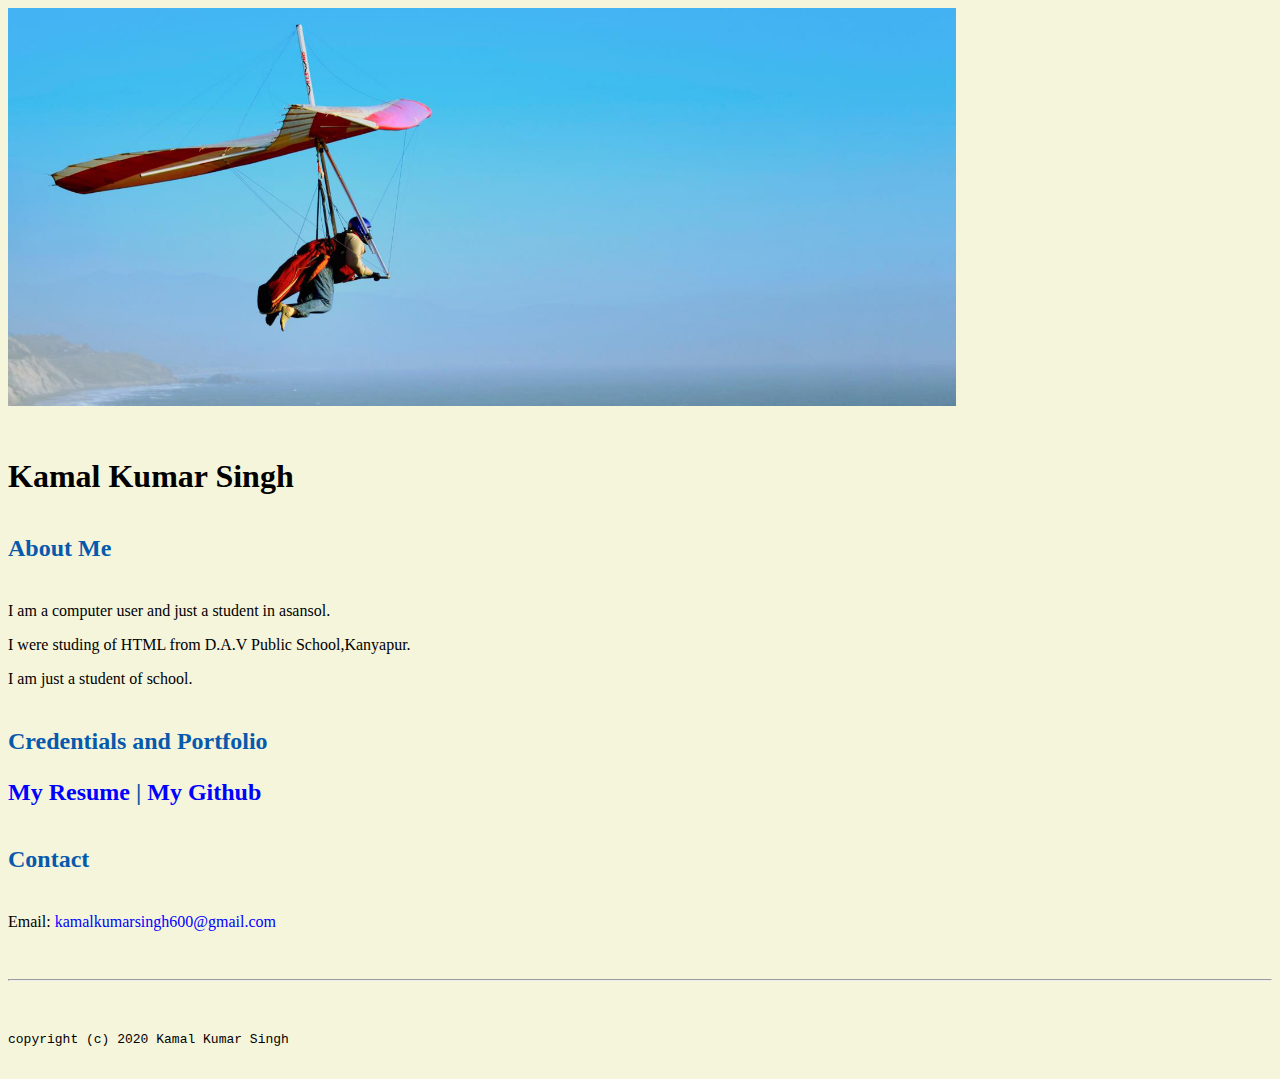
<file: index.html>
<!doctype html>

<!-- this is a comment for human! -->

<html lang="en">

  <header>
     <title>Kamal Kumar Singh</title>
     <link rel="stylesheet" href="css/master.css">
      <link rel="FaviconIcon" href="favicon.ico" type="image/x-icon">
     <link rel="Shortcut" href="favicon.ico" type="image/x-icon">
<meta name="Viewport" content="widht=device-width, intial-scale=1, shrink-to-fit=no">
<meta name="name" content="Kamal Kumar Singh">
<meta name="robots" content="noindex, nofollow">
  </header>

  <body>
    <img src="images/banner.jpg" width="75%" alt="banner">
<h1>Kamal Kumar Singh</h1>
<h2> About Me</h2>
<p>I am a computer user and just a student in asansol.</p>
<p>I were studing of HTML from D.A.V Public School,Kanyapur.</P>
  <p>I am just a student of school.</p>
  <h2>Credentials and Portfolio</p>

  <p><a href="resume.html">My Resume</a> | <a href="https://Github.com/KamalKumarSingh"> My Github</a></p>
  <h2>Contact</h2>

  <p>Email: <a href="mailto:kamalkumarsingh600@gmail.com">kamalkumarsingh600@gmail.com</a></p>
  </body>

  <footer>
<hr>
<code>copyright (c) 2020 Kamal Kumar Singh</code>
  </footer>

</html>
</file>
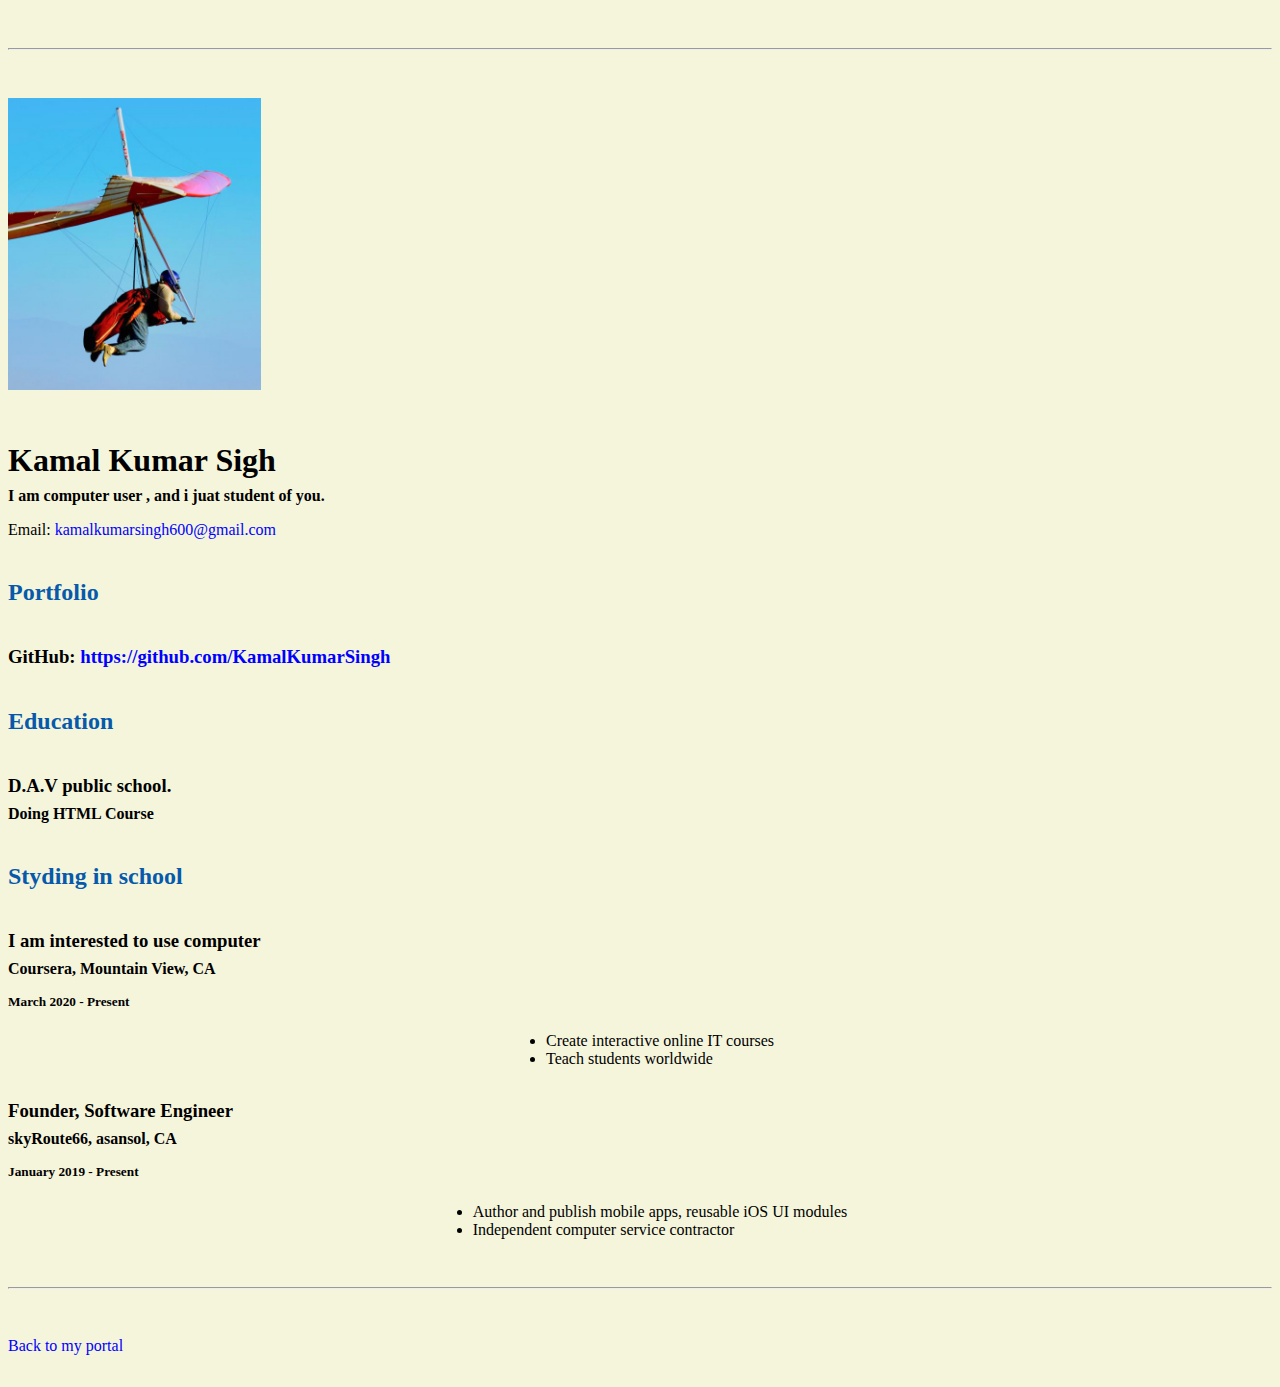
<file: resume.html>
<!doctype html>

<!-- this is a comment for human! -->

<html lang="en">

  <header>
    <title>Kamal Kumar Singh Resume</title>
 <link rel="stylesheet" href="css/master.css">
 <link rel="FaviconIcon" href="favicon.ico" type="image/x-icon">
 <link rel="Shortcut" href="favicon.ico" type="image/x-icon">
 <meta name="Viewport" content="widht=device-width, intial-scale=1, shrink-to-fit=no">
 <meta name="name" content="Kamal Kumar Singh">
 <meta name="robots" content="noindex, nofollow">
</header>

  <body>
    <hr>

    <img src="images/headshot.jpg" alt="Kamal Kumar Singh headshot" width="20%">

    <h1>Kamal Kumar Sigh</h1>
    <h4>I am computer user , and i juat student of you.</h4>

    <p>Email: <a href="mailto:kamalkumarsingh600gmail.com" target="_blank">kamalkumarsingh600@gmail.com</a></p>
    <!-- don't post physical address, personal phone number or other personal information on the web! -->

    <h2>Portfolio</h2>
      <h3>GitHub: <a href="https://github.com/KamalKumarSingh" target="_blank">https://github.com/KamalKumarSingh</a></h3>

    <h2>Education</h2>

    <h3>D.A.V public school.</h3>
    <h4>Doing HTML Course</h4>

    <h2>Styding in school</h2>

    <h3>I am interested to use computer</h3>
    <h4>Coursera, Mountain View, CA</h4>
    <h5>March 2020 - Present</h5>
      <ul>
        <li>Create interactive online IT courses</li>
        <li>Teach students worldwide</li>
      </ul>

    <h3>Founder, Software Engineer</h3>
    <h4>skyRoute66, asansol, CA</h4>
    <h5>January 2019 - Present</h5>
      <ul>
        <li>Author and publish mobile apps, reusable iOS UI modules</li>
        <li>Independent computer service contractor</li>
      </ul>
  </body>

  <footer>
  <hr>
  <p><a href="index.html">Back to my portal</a><p>
  </footer>

</html>
</file>
<file: css/master.css>
/* Cascading stylesheet for the website */

/* Text inside these asterisks and slashes are comments for human */

  a {
    color: blue; /* set the text color to blue here */
    text-decoration: none; /* This means we do not want hyperlinks to be underlined */
  }

  a:hover {
    color: red; /* set the text color to red here */
    text-decoration: none; /* This means we do not want hyperlinks to be underlined */
  }

  body {
    background-color: beige; /* set the background color here */
  color: black; /* set the text color to black here */
    font-family: Arial, Helvetica, sans-serif /* set the font here */
    text-align: center; /* set the text alignment here */
   }

  footer {
    margin-top: 2rem;
    margin-bottom: 2rem;
  }

  h1 {
    margin-bottom: 0.5rem;
    margin-top: 3rem;
   }

  h2 {
  color: #075AAB; /* set the text color of to #075AAB here */
    /* set both the bottom margin and top margin to 2.5rem here */
 margin-bottom: 2.5rem;
 margin-top: 2.5rem;
   }

  h3 {
    margin-bottom: 0;
    margin-top: 2rem;
  }

  h4 {
    margin-bottom: 1rem;
    margin-top: 0.5rem;
  }

  h5 {
    margin-top: 0.5rem;
  }

  hr {
    margin-bottom: 3rem;
    margin-top: 3rem;
  }

  /* this controls how the bullet points in the resume page looks */
  ul {
    display: table;
    margin: 0 auto;
    text-align: left;
  }
</file>
